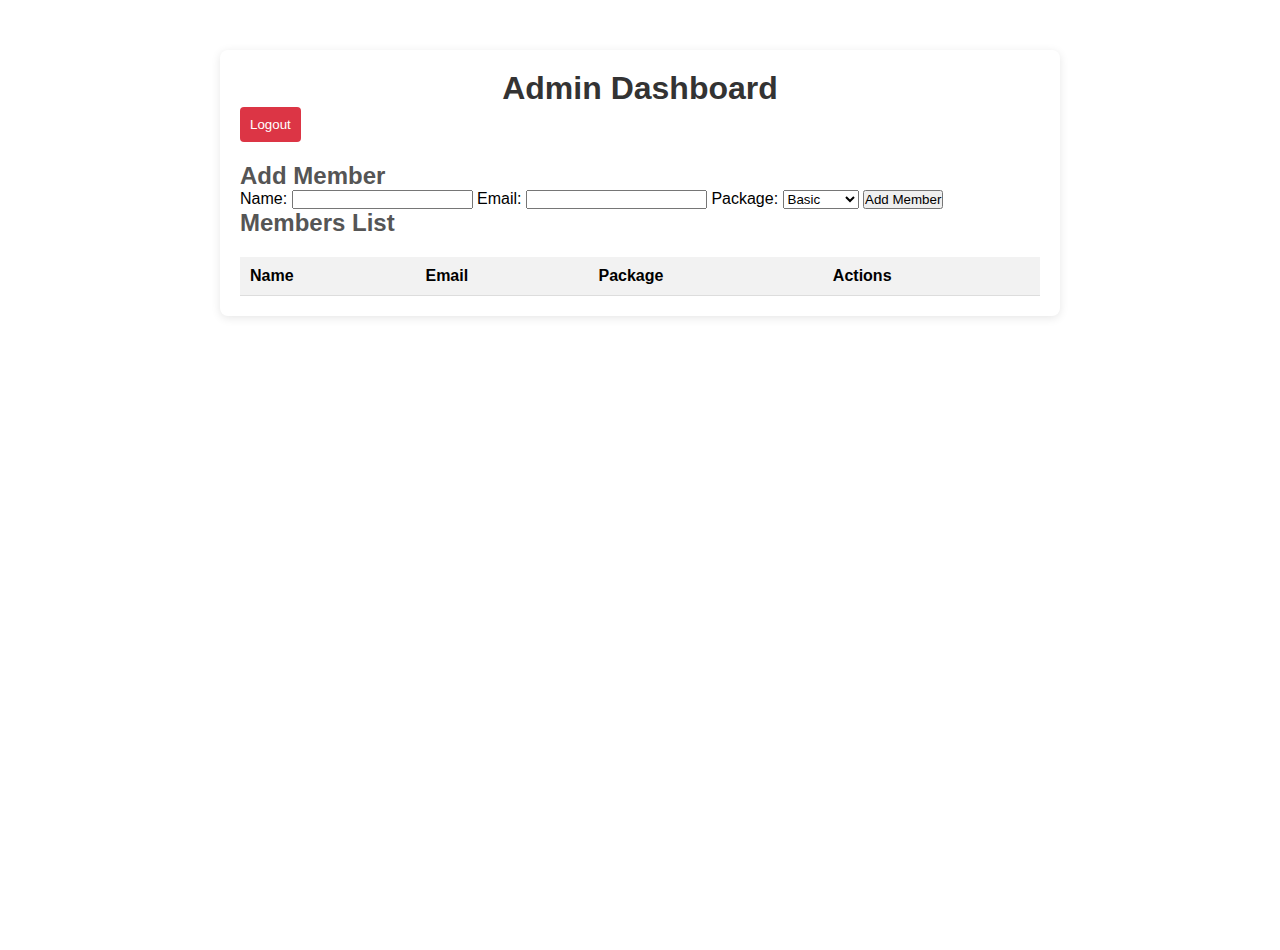
<file: admin.html>
<!DOCTYPE html>
<html lang="en">
<head>
    <meta charset="UTF-8">
    <meta name="viewport" content="width=device-width, initial-scale=1.0">
    <title>Admin Dashboard</title>
    <link rel="stylesheet" href="2styles.css">
</head>

<body>
    <div class="container">
        <h1>Admin Dashboard</h1>
        <button id="logoutButton">Logout</button>
        
        <h2>Add Member</h2>
        <form id="addMemberForm">
            <label for="memberName">Name:</label>
            <input type="text" id="memberName" name="memberName" required>
            
            <label for="memberEmail">Email:</label>
            <input type="email" id="memberEmail" name="memberEmail" required>
            
            <label for="memberPackage">Package:</label>
            <select id="memberPackage" name="memberPackage">
                <option value="basic">Basic</option>
                <option value="premium">Premium</option>
            </select>
            
            <button type="submit">Add Member</button>
        </form>

        <h2>Members List</h2>
        <table id="membersTable">
            <thead>
                <tr>
                    <th>Name</th>
                    <th>Email</th>
                    <th>Package</th>
                    <th>Actions</th>
                </tr>
            </thead>
            <tbody>
                <!-- Members will be populated here -->
            </tbody>
        </table>
    </div>
    <script src="scripts.js"></script>
</body>
</html>
</file>
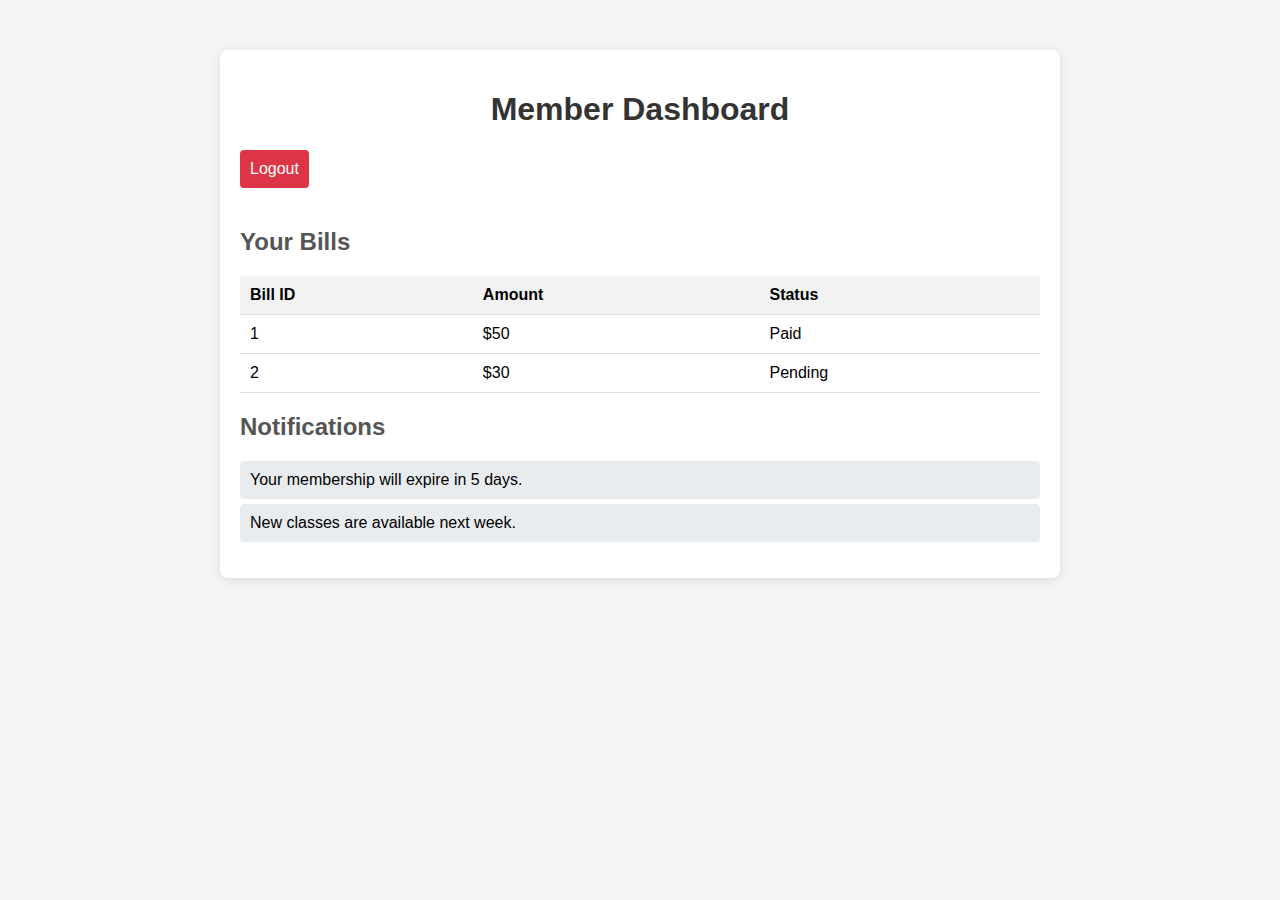
<file: members.html>
<!DOCTYPE html>
<html lang="en">
<head>
    <meta charset="UTF-8">
    <meta name="viewport" content="width=device-width, initial-scale=1.0">
    <title>Member Dashboard</title>
    <link rel="stylesheet" href="member.css">
</head>
<body>
    <div class="container">
        <h1>Member Dashboard</h1>
        <button id="logoutButton">Logout</button>
        
        <h2>Your Bills</h2>
        <table id="billsTable">
            <thead>
                <tr>
                    <th>Bill ID</th>
                    <th>Amount</th>
                    <th>Status</th>
                </tr>
            </thead>
            <tbody>
                <!-- Bills will be populated here -->
            </tbody>
        </table>

        <h2>Notifications</h2>
        <ul id="notificationsList">
            <!-- Notifications will be populated here -->
        </ul>
    </div>
    <script src="scripts.js"></script>
</body>
</html>
</file>
<file: 2styles.css>
*{
    margin: 0;
    padding: 0;
    scroll-behavior: smooth;
}
header{
    background-color: white;

    
}
.heading{
    color: black;
   display: flex;
   justify-content: center;

   
}
.center{
    color: #ffffff;
}

body{
    min-height: 100vh;
    background-color: #ffffff;
    font-family: 'Segoe UI', Tahoma, Geneva, Verdana, sans-serif;

}
  header{
    background-color: #b287fd;
    box-shadow: 3px 3px 5px;
    transition: 0.2s ease;

}
.logo{
  color: #1f2124;
  font-size: 3rem;
 
  font-weight: 500;
  cursor: pointer;
  transition: 0.3s ease-in-out;
  text-decoration: none;
}
.logo .hover{
  color: white;
}
nav ul{
    width: 100%;
    list-style: none;
    display: flex;
    justify-content: flex-end;
    align-items: center;
}
nav li{
    height: 50px;
}
nav a{
    height: 100%;
    padding: 0 30px;
    text-decoration: none;
    display: flex;
    align-items: center;
    color: black;
}
nav a:hover{
    color: #f0f0f0;
}
nav li:first-child{
    margin-right: auto;
}
.sidebar{
    position: fixed;
    top:0;
    right: 0;
    height: 100vh;
    width: 250px;
    z-index: 999;
    background-color: rgba(255, 255, 255, 0.178);
    backdrop-filter: blur(10px);
    box-shadow: -10px 0 90px;
    display: none;
    flex-direction: column;
    align-items: flex-start;
    justify-content: flex-start;
}
@media(max-width:800px){
    .hideOnMobile{
        display: none;
    }
}

.container {
    max-width: 800px;
    margin: 50px auto;
    padding: 20px;
    background: #fff;
    border-radius: 8px;
    box-shadow: 0 2px 10px rgba(0, 0, 0, 0.1);
}

h1 {
    text-align: center;
    color: #333;
}

h2 {
    color: #555;
}

/* Button Styles */
#logoutButton {
    background-color: #dc3545;
    margin-bottom: 20px;
    padding: 10px;
    color: white;
    border: none;
    border-radius: 4px;
    cursor: pointer;
}

#logoutButton:hover {
    background-color: #c82333;
}

/* Table Styles */
table {
    width: 100%;
    border-collapse: collapse;
    margin-top: 20px;
}

th, td {
    padding: 10px;
    text-align: left;
    border-bottom: 1px solid #ddd;
}

th {
    background-color: #f2f2f2;
}

/* List Styles */
ul {
    list-style-type: none;
    padding: 0;
}

li {
    background: #e9ecef;
    margin: 5px 0;
    padding: 10px;
    border-radius: 4px;
}

/* Error Message Styles */
.error {
    color: red;
    text-align: center;
}
</file>
<file: member.css>
/* General Styles */
body {
    font-family: Arial, sans-serif;
    background-color: #f4f4f4;
    margin: 0;
    padding: 0;
}

.container {
    max-width: 800px;
    margin: 50px auto;
    padding: 20px;
    background: #fff;
    border-radius: 8px;
    box-shadow: 0 2px 10px rgba(0, 0, 0, 0.1);
}

h1 {
    text-align: center;
    color: #333;
}

h2 {
    color: #555;
}

/* Form Styles */
form {
    display: flex;
    flex-direction: column;
    margin-bottom: 20px;
}

label {
    margin: 10px 0 5px;
    font-weight: bold;
}

input[type="text"],
input[type="email"],
input[type="password"],
select {
    padding: 10px;
    border: 1px solid #ccc;
    border-radius: 4px;
    margin-bottom: 15px;
}

button {
    padding: 10px;
    background-color: #28a745;
    color: white;
    border: none;
    border-radius: 4px;
    cursor: pointer;
    font-size: 16px;
}

button:hover {
    background-color: #218838;
}

/* Table Styles */
table {
    width: 100%;
    border-collapse: collapse;
    margin-top: 20px;
}

th, td {
    padding: 10px;
    text-align: left;
    border-bottom: 1px solid #ddd;
}

th {
    background-color: #f2f2f2;
}

/* Error Message Styles */
.error {
    color: red;
    text-align: center;
}

/* List Styles */
ul {
    list-style-type: none;
    padding: 0;
}

li {
    background: #e9ecef;
    margin: 5px 0;
    padding: 10px;
    border-radius: 4px;
}

/* Button Styles */
#logoutButton {
    background-color: #dc3545;
    margin-bottom: 20px;
}

#logoutButton:hover {
    background-color: #c82333;
}
</file>
